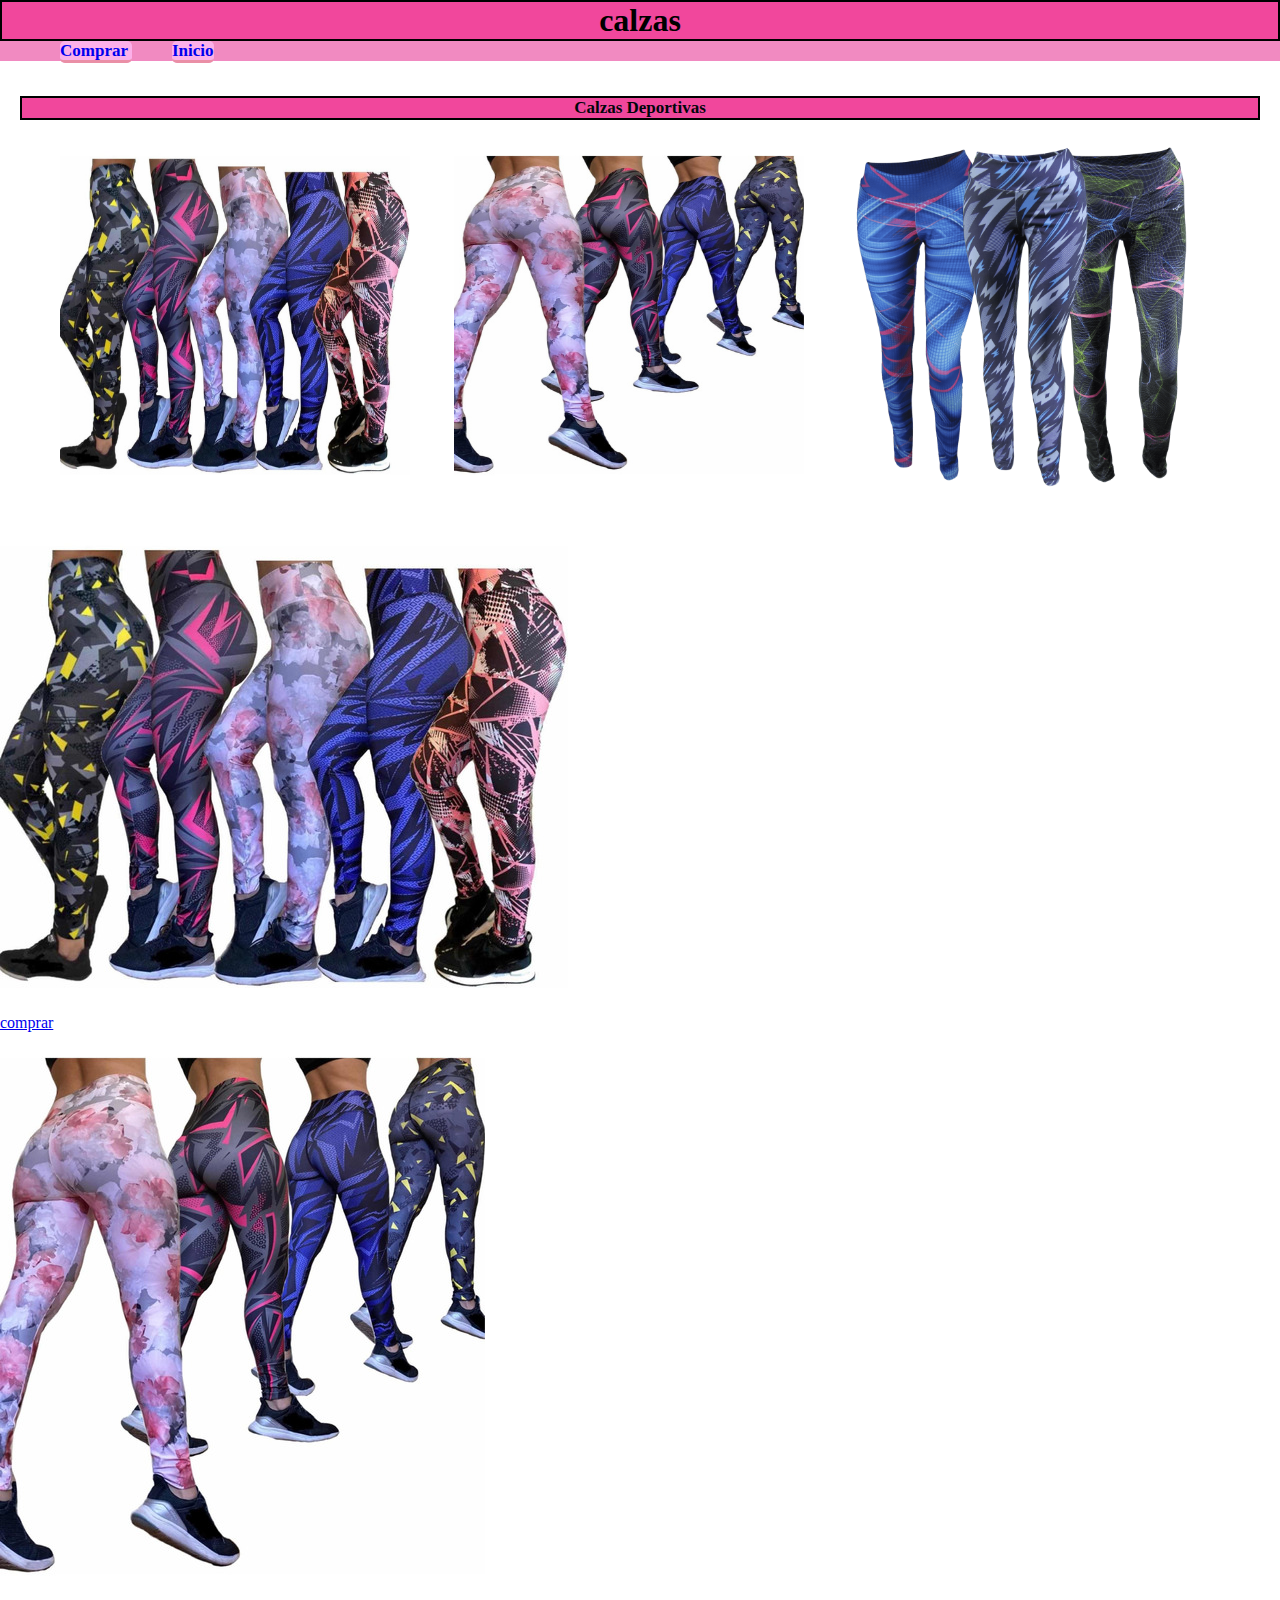
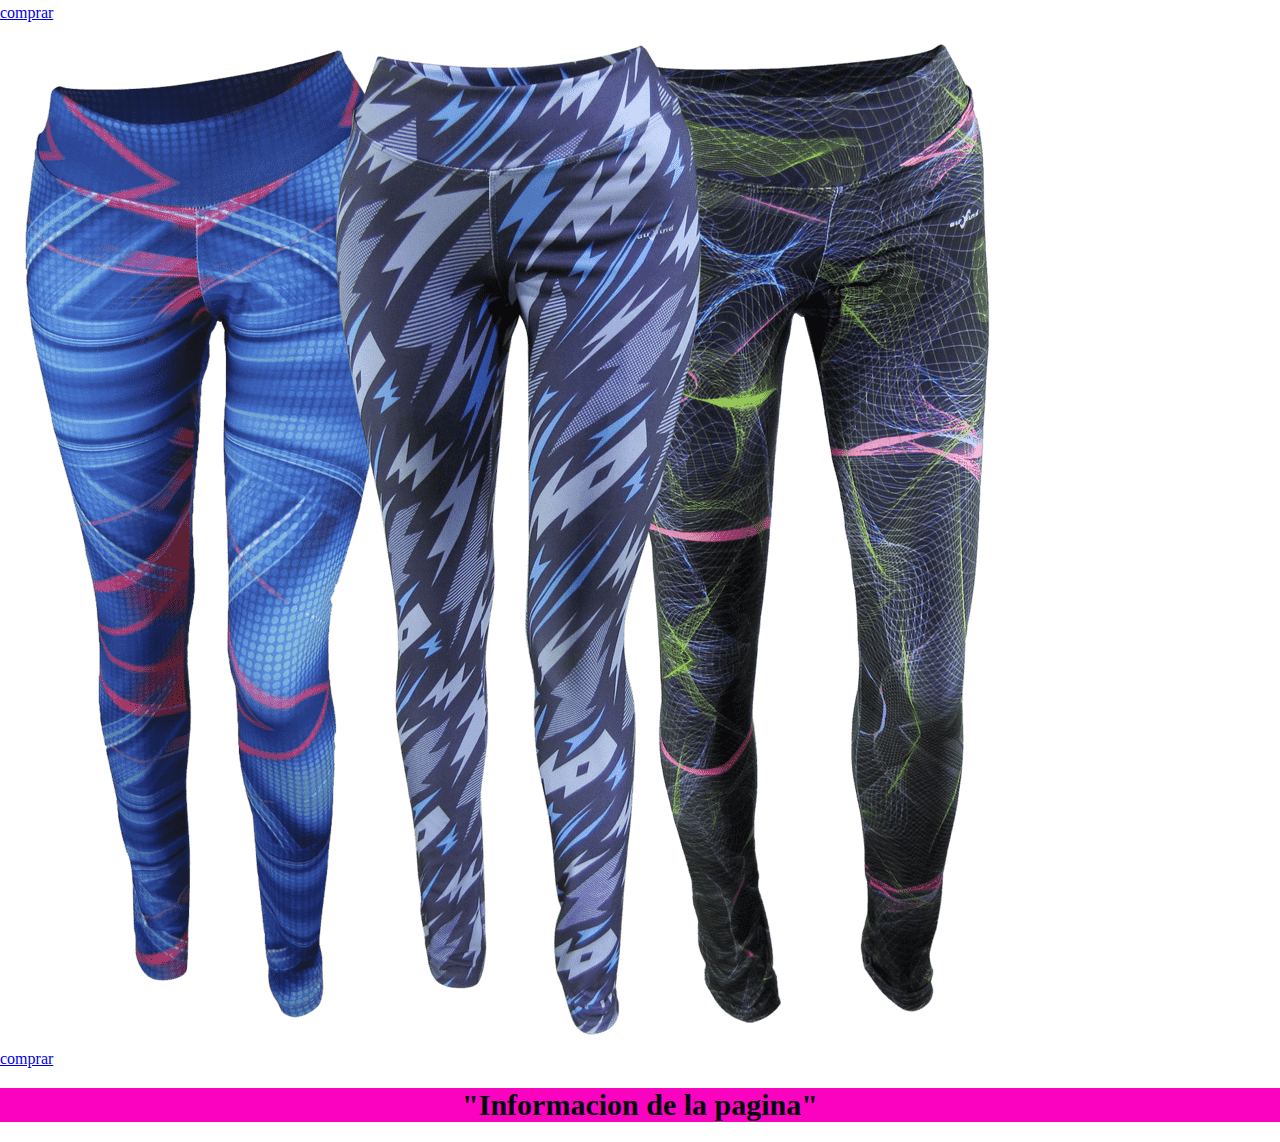
<file: calza.html>
<!DOCTYPE html>
<html lang="en">
<head>
    <meta name="description" content="ejempro de ropa deportiva">
    <meta name="keywords" content="CALZAS,CALZA,DEPORTE,GYM,ROPA">
    <meta charset="UTF-8">
    <meta http-equiv="X-UA-Compatible" content="IE=edge">
    <meta name="viewport" content="width=device-width, initial-scale=1.0">
    <link href="https://cdn.jsdelivr.net/npm/bootstrap@5.2.0/dist/css/bootstrap.min.css" rel="stylesheet"
        integrity="sha384-gH2yIJqKdNHPEq0n4Mqa/HGKIhSkIHeL5AyhkYV8i59U5AR6csBvApHHNl/vI1Bx" crossorigin="anonymous">
    <link rel="stylesheet" href="./styles/styles.css">
    <link rel="shortcut icon" href="corazon.png">
    <title>Calzas</title>
</head>
<body>
    <div id="grillaCalza">
        <header class="cabeceraCalza">
        <h1 class="cabeceraCalza_titulo">calzas</h1>
            <nav class="cabeceraCalza_nav">
                <ul>
                    <li><a href="./ComoComprar.html">Comprar</a>
                    </li>
                    <li><a href="./index.html">Inicio</a>
                    </li>
                </ul>
            </nav>  
        </header>
        <section class="seccionCalza">
            <p class="seccionCalza_fotos">Calzas Deportivas </p>
                <ul>
                    <li><img src="calzasDeportivas.jpg" width="350px" height="350px">
                    </li>
                    <li><img src="calzasDeportivas2.jpg"width="350px" height="350px">
                    </li>
                    <li><img src="calzaDeportiva3.png" width="350px" height="350px">
                    </li>
                    </div>
                </ul>
                <div class="calzaCars container">
                    <div class="row">
                        <div class="col-3">
                            <div class="card" style="width: 18rem;">
                                <img src="calzasDeportivas.jpg" class="card-img-top" alt="20%">
                                <div class="card-body">
                                    <a href="./ComoComprar.html" class="btn btn-primary">comprar</a>
                                </div>
                            </div>
                        </div>
                        <div class="col-3">
                            <div class="card" style="width: 18rem;">
                                <img src="calzasDeportivas2.jpg" class="card-img-top" alt="20%">
                                <div class="card-body">
                                    <a href="./ComoComprar.html" class="btn btn-primary">comprar</a>
                                </div>
                            </div>
                        </div>
                        <div class="col-3">
                            <div class="card" style="width: 18rem;">
                                <img src="calzaDeportiva3.png" class="card-img-top" alt="20%">
                                <div class="card-body">
                                    <a href="./ComoComprar.html" class="btn btn-primary">comprar</a>
                                </div>
                            </div>
                        </div>
                    </div>
                </div>
        </section>
        <footer class="footerCalza">
            <p>"Informacion de la pagina"</p>
        </footer>
    </div>
    <!-- JavaScript Bundle with Popper -->
    <script src="https://cdn.jsdelivr.net/npm/bootstrap@5.2.0/dist/js/bootstrap.bundle.min.js"
        integrity="sha384-A3rJD856KowSb7dwlZdYEkO39Gagi7vIsF0jrRAoQmDKKtQBHUuLZ9AsSv4jD4Xa"
        crossorigin="anonymous"></script>
</body>
</html>
</file>
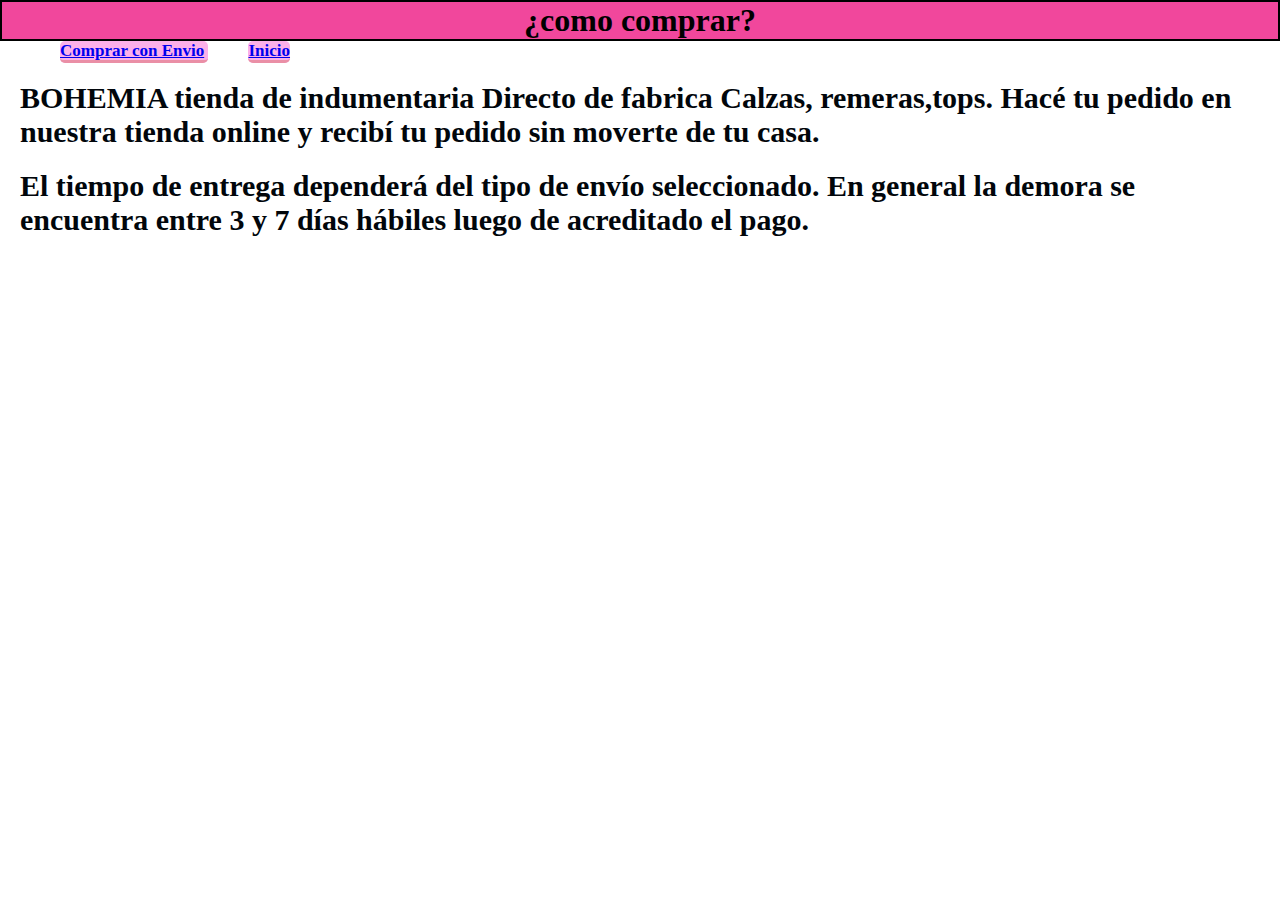
<file: ComoComprar.html>
<!DOCTYPE html>
<html lang="en">
<head>
    <meta charset="UTF-8">
    <meta http-equiv="X-UA-Compatible" content="IE=edge">
    <meta name="viewport" content="width=device-width, initial-scale=1.0">
    <title>Compra</title>
    <link rel="stylesheet" href="./styles/styles.css">
    <link rel="shortcut icon" href="corazon.png">
</head>
<body>
    <header class="cabeceraCompras">
        <h1 class="cabeceraCompras_titulo">¿como comprar?</h1>
        <nav class="cabeceraCompras_nav">
            <ul>
                <li><a href="./Envio.html">Comprar con Envio</a>
                </li>
                <li><a href="./index.html">Inicio</a>
                </li>
            </ul>
        </nav>
    <section>
        <p class="parrafo">
            <p>BOHEMIA tienda de indumentaria Directo de fabrica Calzas, remeras,tops.
            Hacé tu pedido en nuestra tienda online y recibí tu pedido sin moverte de tu casa.</p>
            <p>El tiempo de entrega dependerá del tipo de envío seleccionado. En general la demora se encuentra entre 3 y 7 días
            hábiles luego de acreditado el pago.</p>
        </p>
    </section>
</body>
</html>
</file>
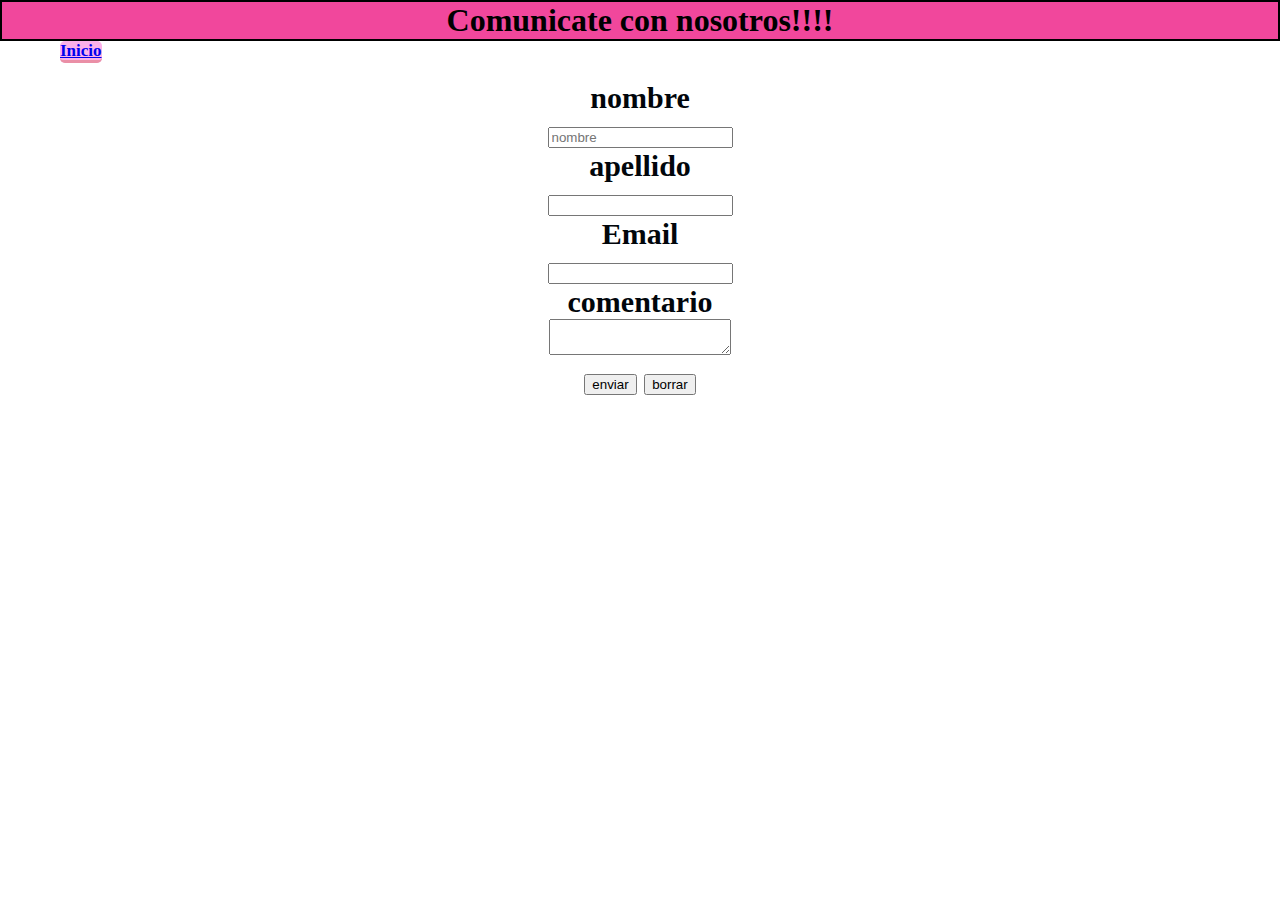
<file: Comunicate.html>
<!DOCTYPE html>
<html lang="en">
<head>
    <meta charset="UTF-8">
    <meta http-equiv="X-UA-Compatible" content="IE=edge">
    <meta name="viewport" content="width=device-width, initial-scale=1.0">
    <title>Comunicate</title>
    <link rel="stylesheet" href="./styles/styles.css">
    <link rel="shortcut icon" href="corazon.png">
</head>
<body>
    <header class="comunicacion">
        <h1 class="comunicacion_texto">Comunicate con nosotros!!!!</h1>
        <nav class="comunicacion_nav">
            <ul>
                <li><a href="./index.html">Inicio</a></li>
            </ul>
        </nav>
    <form class="comunicacion_info">
        <label for="nombre">nombre</label>
        <br>
        <input id="nombre" type="text" placeholder="nombre">
        <br>
        <label for="apellido">apellido</label>
        <br>
        <input id="apellido" type="text">
        <br>
        <label for="Email">Email</label>
        <br>
        <input id="Email"type="email">
        <br>
        <label for="">comentario</label>
        <br>
        <textarea></textarea>
        <br>
        <input type="submit" value="enviar">
        <input type="reset" value="borrar">
    </form>
</header>
</body>
</html>
</file>
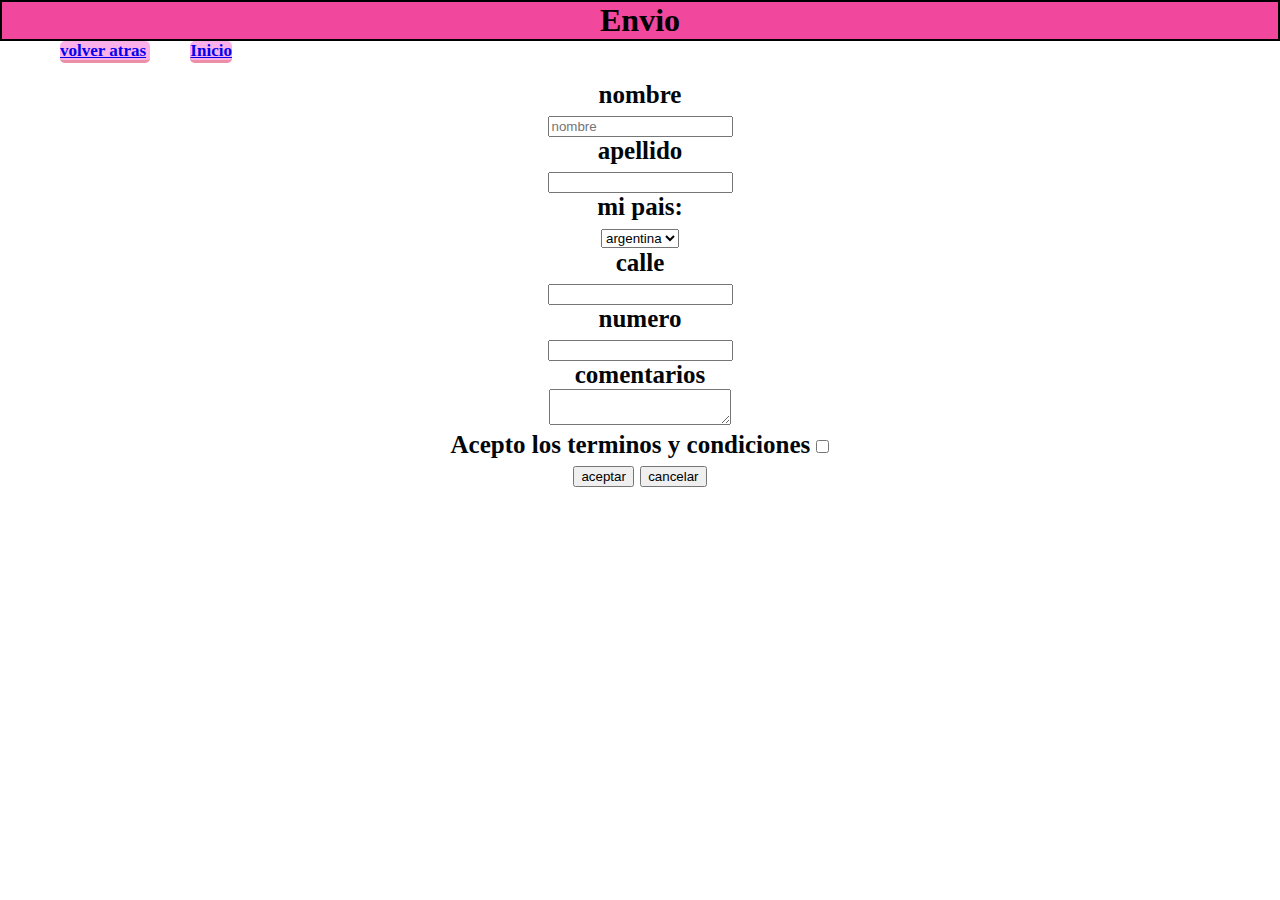
<file: Envio.html>
<!DOCTYPE html>
<html lang="en">
<head>
    <meta name="description" content="compra online de ropa deportiva">
    <meta name="keywords" content="ENVIOS A TODO EL PAIS,PRODUCTOS CON ENVIOS,ENVIOS">
    <meta charset="UTF-8">
    <meta http-equiv="X-UA-Compatible" content="IE=edge">
    <meta name="viewport" content="width=device-width, initial-scale=1.0">
    <title>Envios</title>
    <link rel="stylesheet" href="./styles/styles.css">
    <link rel="shortcut icon" href="corazon.png">
</head>
<body>
    <header class="envio">
        <h1 class="envio_titulo">Envio</h1>
        <nav class="envio_nav">
            <ul>
                <li><a href="./ComoComprar.html">volver atras</a>
                </li>
                <li><a href="./index.html">Inicio</a></li>
            </ul>
        </nav>
    <form class="envio_formulario">
        <label for="nombre">nombre</label>
        <br>
        <input id="nombre" type="text" placeholder="nombre">
        <br>
        <label for="apellido">apellido</label>
        <br>
        <input id="apellido" type="text">
        <br>
        <label for="">mi pais:</label>
        <br>
        <select>
            <option>argentina</option>
            <option>brasil</option>
            <option>chile</option>
            <option>mexico</option>
        
        </select>
        <br>
        <label for="calle">calle</label>
        <br>
        <input id="calle" type="text">
        <br>
        <label for="numero">numero</label>
        <br>
        <input id="number" type="number">
        <br>
        <label for="">comentarios</label>
        <br>
        <textarea></textarea>
        <br>
        <label>Acepto los terminos y condiciones</label>
        <input type="checkbox">
        <br>
        <input type="submit" value="aceptar">
        <input type="reset" value="cancelar">
    </form>
    </header>
</body>
</html>
</file>
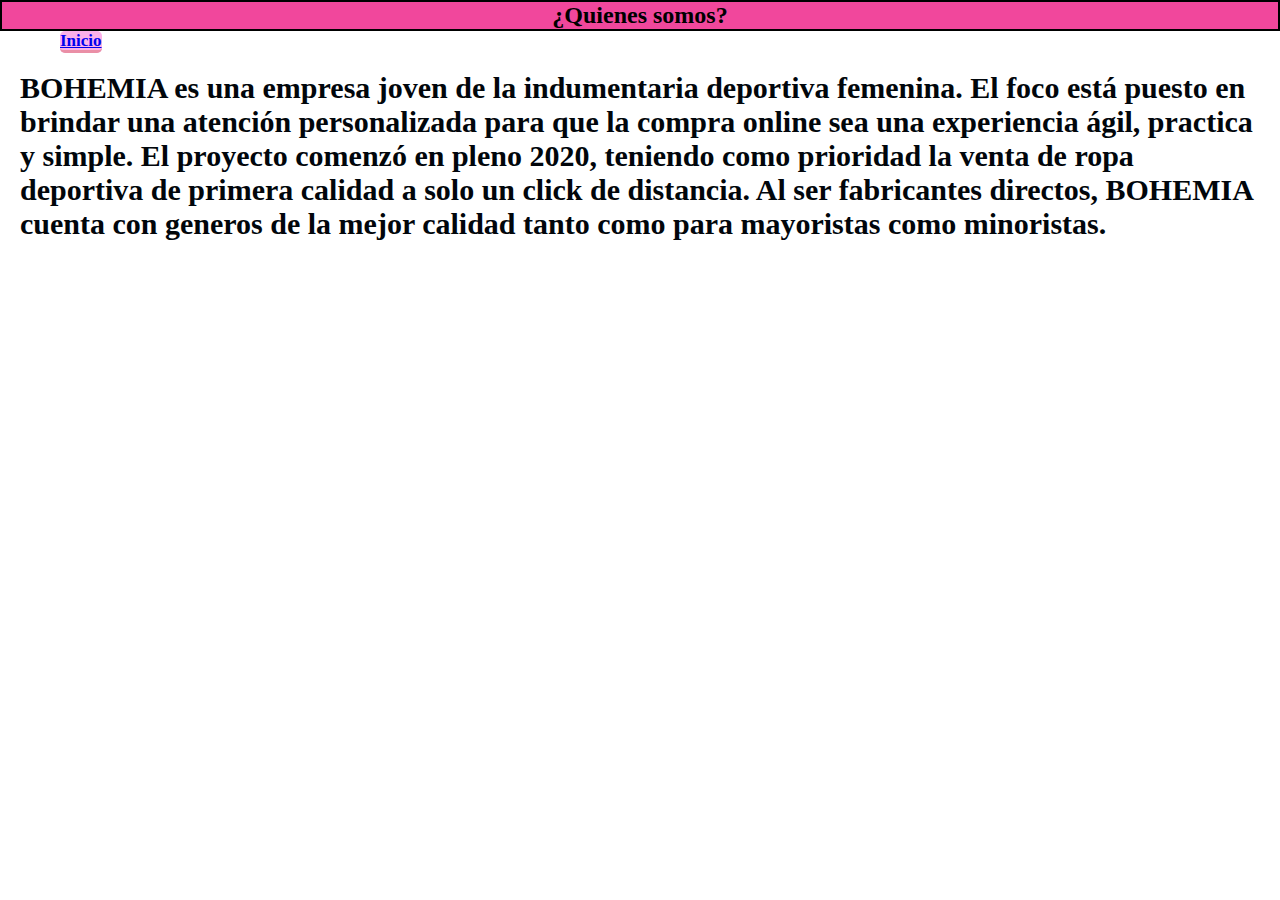
<file: nosotros.html>
<!DOCTYPE html>
<html lang="en">
<head>
    <meta name="description" content="informacion de la pagina">
    <meta name="keywords" content="TIENDA,CALIDAD,DEPORTE,ROPA">
    <meta charset="UTF-8">
    <meta http-equiv="X-UA-Compatible" content="IE=edge">
    <meta name="viewport" content="width=device-width, initial-scale=1.0">
    <link rel="stylesheet" href="./styles/styles.css">
    <title>Nosotros</title>
    <link rel="shortcut icon" href="corazon.png">
</head>
<body>
    <header class="info">
        <h2 class="info_titulo">¿Quienes somos?</h2>
        <nav class="info_link">
            <ul>
                <li><a href="./index.html">Inicio</a></li>
            </ul>
        </nav>
        <p>BOHEMIA es una empresa joven de la indumentaria deportiva femenina.
            El foco está puesto en brindar una atención personalizada para que la compra online sea una experiencia ágil, practica y simple.
            El proyecto comenzó en pleno 2020, teniendo como prioridad la venta de ropa deportiva de primera calidad a solo un click de distancia.
            Al ser fabricantes directos, BOHEMIA cuenta con generos de la mejor calidad tanto como para mayoristas como minoristas.
        </p>

    </header>
    
</body>
</html>
</file>
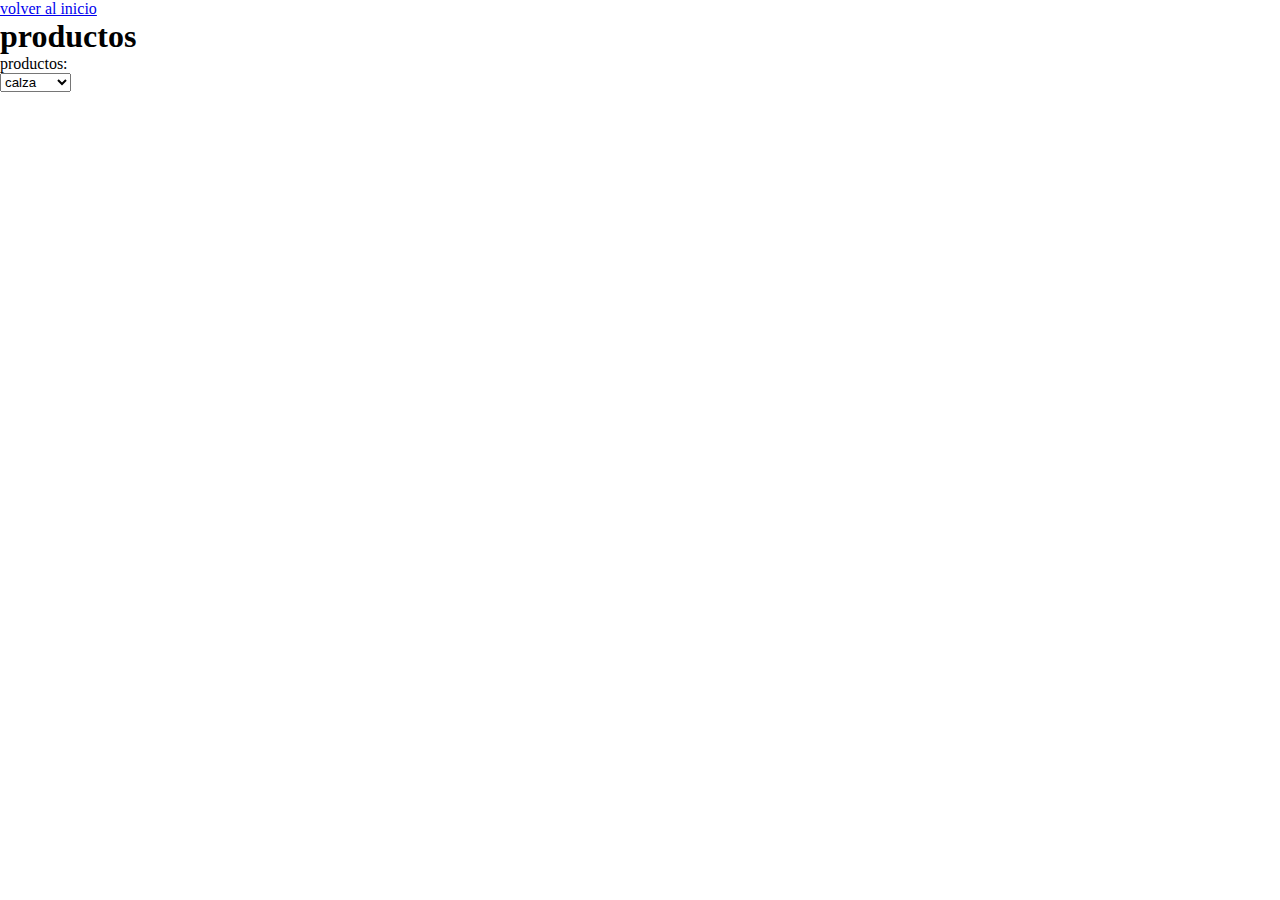
<file: productos.html>
<!DOCTYPE html>
<html lang="en">
<head>
    <meta name="description" content="productos de nuestra tienda">
    <meta name="keywords" content="CALZAS,CALZA,REMERAS,REMERA,TOPS">
    <meta charset="UTF-8">
    <meta http-equiv="X-UA-Compatible" content="IE=edge">
    <meta name="viewport" content="width=device-width, initial-scale=1.0">
    <link rel="stylesheet" href="./styles/styles.css">
    <title>Productos</title>
    <link rel="shortcut icon" href="corazon.png">
</head>
<body>
    <a href="./index.html">volver al inicio</a>
    <h1>productos</h1>
    <form>
        <label for="">productos:</label>
        <br>
        <select>
            <option><a href="./calza.html">calza</a></option>
            <option><a href="./top.html"></a>top</option>
            <option ><a href="./remeras.html">remeras</a></option>
            
        </select>
    </form>
    
</body>
</html>
</file>
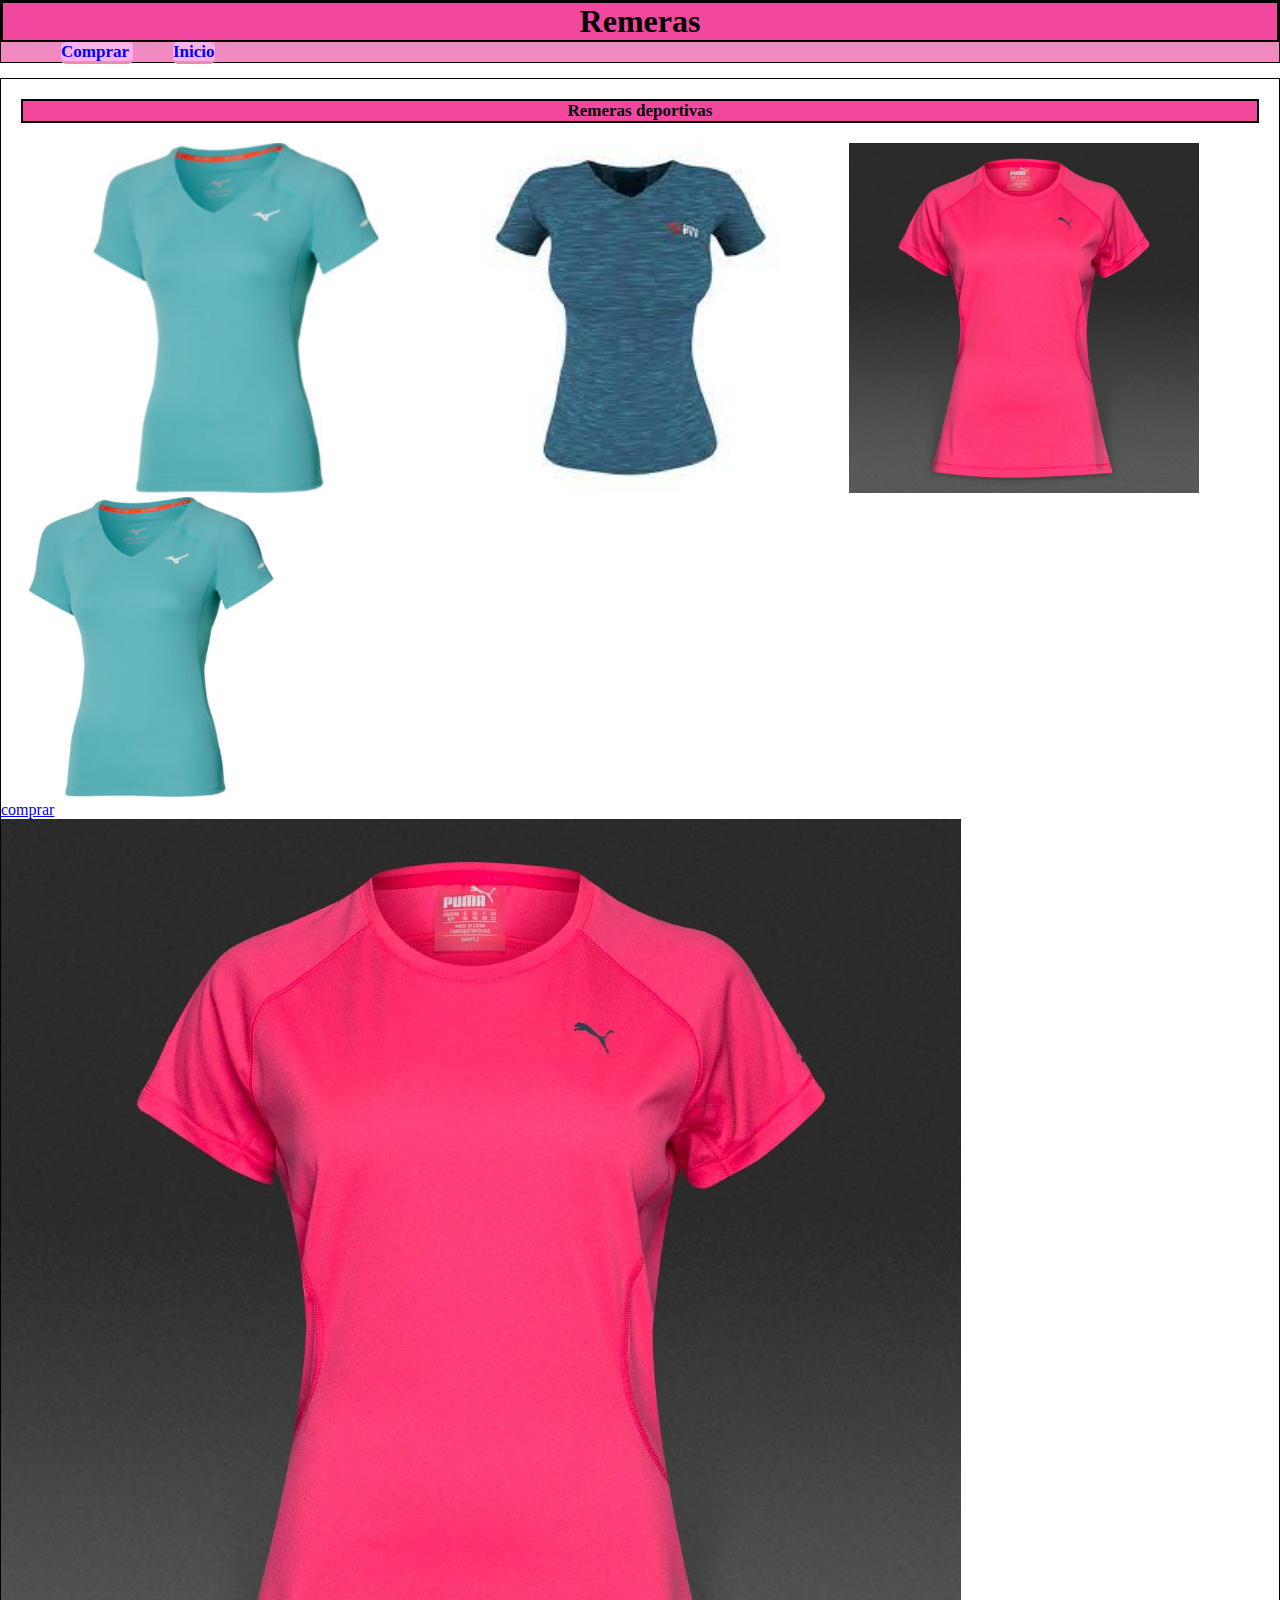
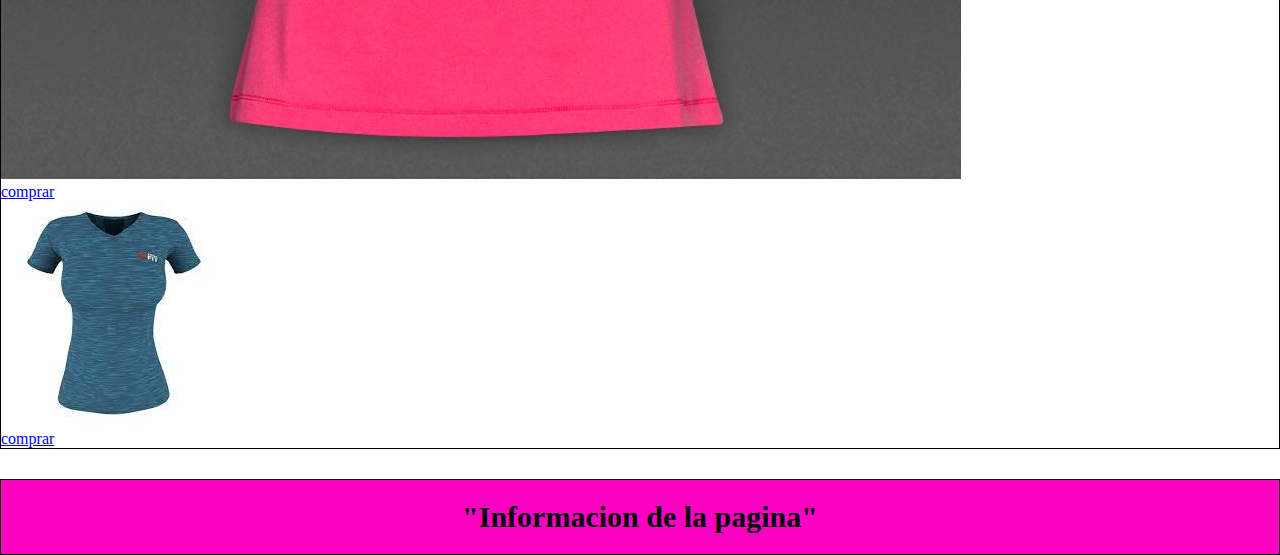
<file: remeras.html>
<!DOCTYPE html>
<html lang="en">
<head>
    <meta name="description" content="remeras deportivas">
    <meta name="keywords" content="REMERAS,REMERA,ROPA,DEPORTE">
    <meta charset="UTF-8">
    <meta http-equiv="X-UA-Compatible" content="IE=edge">
    <meta name="viewport" content="width=device-width, initial-scale=1.0">
    <link href="https://cdn.jsdelivr.net/npm/bootstrap@5.2.0/dist/css/bootstrap.min.css" rel="stylesheet"
        integrity="sha384-gH2yIJqKdNHPEq0n4Mqa/HGKIhSkIHeL5AyhkYV8i59U5AR6csBvApHHNl/vI1Bx" crossorigin="anonymous">
    <link rel="stylesheet" href="styles/styles.css">
    <link rel="shortcut icon" href="corazon.png">
    <title>Remeras</title>
</head>
<body>
    <div id="grillaRemera">
        <header class="cabeceraRemeras">
            <h1 class="cabeceraRemeras_titulo">Remeras</h1>
            <nav class="cabeceraRemeras_nav">
                <ul>
                    <li><a href="./ComoComprar.html">Comprar</a>
                    </li>
                    <li><a href="./index.html">Inicio</a>
                    </li>
                </ul>
            </nav>
        </header>
        <section class="seccionRemeras">
            <p class="seccionRemeras_fotos">Remeras deportivas </p>
            <ul>    
                <li><img src="remera.jpg" width="350px" height="350px">
                </li>
                <li><img src="remeras1.jpg" width="350px" height="350px">
                </li>
                <li><img src="remera3.jpg" width="350px" height="350px">
                </li>
            </ul>
            <div class="remerasCars container">
                    <div class="row">
                        <div class="col-3">
                            <div class="card" style="width: 18rem;">
                                <img src="remera.jpg" class="card-img-top" alt="20%">
                                <div class="card-body">
                                    <a href="./ComoComprar.html" class="btn btn-primary">comprar</a>
                                </div>
                            </div>
                        </div>
                        <div class="col-3">
                            <div class="card" style="width: 18rem;">
                                <img src="remera3.jpg" class="card-img-top" alt="20%">
                                <div class="card-body">
                                    <a href="./ComoComprar.html" class="btn btn-primary">comprar</a>
                                </div>
                            </div>
                        </div>
                        <div class="col-3">
                            <div class="card" style="width: 18rem;">
                                <img src="remeras1.jpg" class="card-img-top" alt="20%">
                                <div class="card-body">
                                    <a href="./ComoComprar.html" class="btn btn-primary">comprar</a>
                                </div>
                            </div>
                        </div>
                    </div>
                </div>

        </section>
        <footer class="footerRemeras">
            <p>"Informacion de la pagina"</p>
        </footer>
    </div>
    <!-- JavaScript Bundle with Popper -->
    <script src="https://cdn.jsdelivr.net/npm/bootstrap@5.2.0/dist/js/bootstrap.bundle.min.js"
        integrity="sha384-A3rJD856KowSb7dwlZdYEkO39Gagi7vIsF0jrRAoQmDKKtQBHUuLZ9AsSv4jD4Xa"
        crossorigin="anonymous"></script>
</body>
</html>
</file>
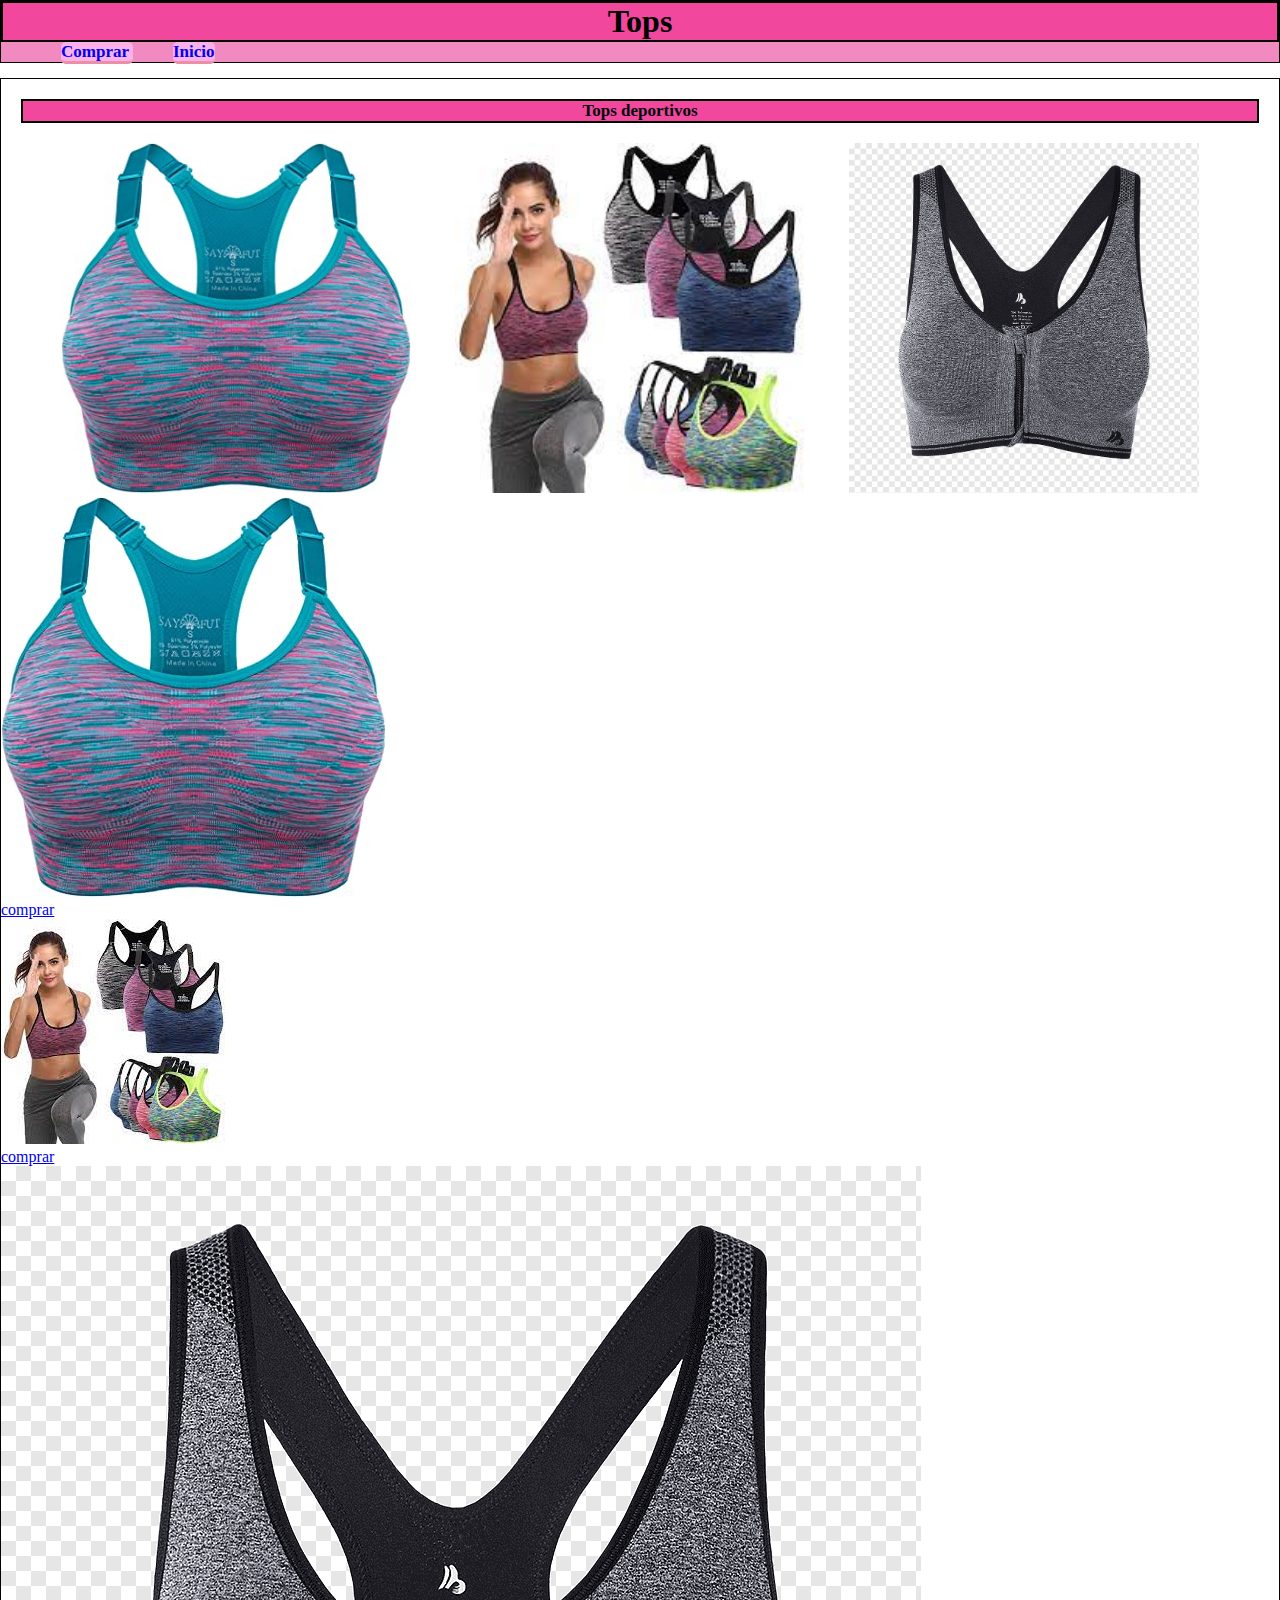
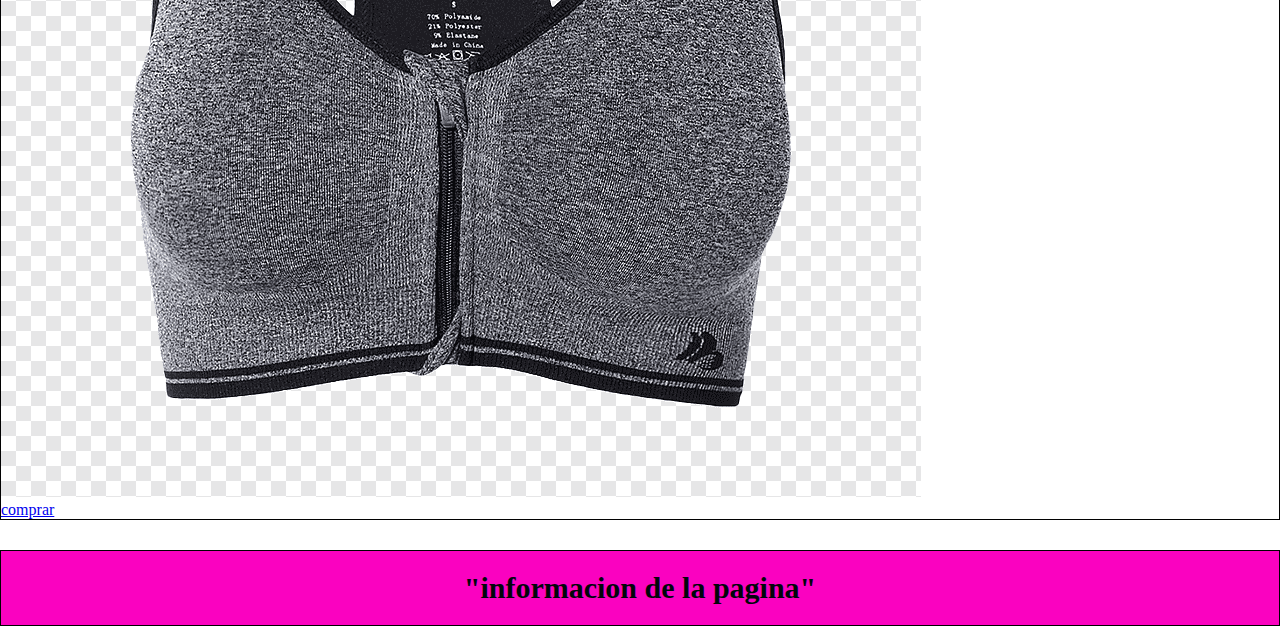
<file: top.html>
<!DOCTYPE html>
<html lang="en">
<head>
    <meta name="description" content="tops deportivos">
    <meta name="keywords" content="TOPS, TOP,DEPORTE,GYM,ROPA">
    <meta charset="UTF-8">
    <meta http-equiv="X-UA-Compatible" content="IE=edge">
    <meta name="viewport" content="width=device-width, initial-scale=1.0">
    <link href="https://cdn.jsdelivr.net/npm/bootstrap@5.2.0/dist/css/bootstrap.min.css" rel="stylesheet"
        integrity="sha384-gH2yIJqKdNHPEq0n4Mqa/HGKIhSkIHeL5AyhkYV8i59U5AR6csBvApHHNl/vI1Bx" crossorigin="anonymous">
    <link rel="stylesheet" href="./styles/styles.css">
    <link rel="shortcut icon" href="corazon.png">
    <title>Tops</title>
</head>
<body>
    <div id="grillaTops">
     <header class="cabeceraTops">
            <h1 class="cabeceraTops_titulo">Tops</h1>
            <nav class="cabeceraTops_nav">
                <ul>
                    <li><a href="./ComoComprar.html">Comprar</a>
                    </li>
                    <li><a href="./index.html">Inicio</a>
                    </li>
                </ul>
            </nav>
        </header>
        <section class="seccionTops">
            <p class="seccionTops_fotos">Tops deportivos</p>
            <ul>
                <li><img src="tops1.jpg" width="350px" height="350px">
                </li>
                <li><img src="tops2.jpg" width="350px" height="350px">
                </li>
                <li><img src="png-ttops.png" width="350px" height="350px">
                </li>
            </ul>
            <div class="topsCars container">
                <div class="row">
                    <div class="col-3">
                        <div class="card" style="width: 18rem;">
                            <img src="tops1.jpg" class="card-img-top" alt="20%">
                            <div class="card-body">
                                <a href="./ComoComprar.html" class="btn btn-primary">comprar</a>
                            </div>
                        </div>
                    </div>
                    <div class="col-3">
                        <div class="card" style="width: 18rem;">
                            <img src="tops2.jpg" class="card-img-top" alt="20%">
                            <div class="card-body">
                                <a href="./ComoComprar.html" class="btn btn-primary">comprar</a>
                            </div>
                        </div>
                    </div>
                    <div class="col-3">
                        <div class="card" style="width: 18rem;">
                            <img src="png-ttops.png" class="card-img-top" alt="20%">
                            <div class="card-body">
                                <a href="./ComoComprar.html" class="btn btn-primary">comprar</a>
                            </div>
                        </div>
                    </div>
                </div>
            </div>
        </section>
        <footer class="footerTops">
            <p>"informacion de la pagina"</p>
        </footer>
    </div>
    <!-- JavaScript Bundle with Popper -->
    <script src="https://cdn.jsdelivr.net/npm/bootstrap@5.2.0/dist/js/bootstrap.bundle.min.js"
        integrity="sha384-A3rJD856KowSb7dwlZdYEkO39Gagi7vIsF0jrRAoQmDKKtQBHUuLZ9AsSv4jD4Xa"
        crossorigin="anonymous"></script>
</body>
</html>
</file>
<file: styles/styles.css>
* {
  margin: 0;
}

header {
  background-image: "https://img.freepik.com/foto-gratis/pared-ladrillo-pastel_53876-88707.jpg?w=1060&t=st=1659217258~exp=1659217858~hmac=7689ee7948e6f732f0f13fda042f24cc79bb6bffe0b7d3d4b14fa11ad07bd35a" width "100%";
}

.grilla {
  display: grid;
  grid-template-areas: "cabecera cabecera cabecera" "aside aside aside" "seccion cards cards" "footer footer footer";
  -moz-column-gap: 10px;
       column-gap: 10px;
  row-gap: 15px;
  grid-template-rows: 50px 567px 500px 50px;
  grid-template-columns: 22% auto 15%;
}

.cabecera {
  grid-area: cabecera;
}

.seccion {
  grid-area: seccion;
}

.cards {
  grid-area: cards;
}

.aside {
  grid-area: aside;
}

.footer {
  grid-area: footer;
  background-color: rgb(250, 2, 192);
  text-align: center;
}

@media screen and (max-width: 768px) and (orientation: landscape) {
  .grilla {
    grid-template-columns: repeat(3, 1fr);
    grid-template-rows: repeat(4, 1fr);
    grid-template-areas: "cabecera cabecera cabecera" "seccion seccion aside" "footer footer footer";
  }
  #grillaCalza {
    grid-template-columns: repeat(3, 1fr);
    grid-template-rows: repeat(3, 1fr);
    grid-template-areas: "cabeceraCalza cabeceraCalza cabeceraCalza" "seccionCalza seccionCalza seccionCalza" "footerCalza footerCalza footerCalza";
  }
  #grillaRemera {
    grid-template-columns: repeat(3, 1fr);
    grid-template-rows: repeat(3, 1fr);
    grid-template-areas: "cabeceraRemeras cabeceraRemeras cabeceraRemeras" "seccionRemeras seccionRemeras seccionRemeras" "footerRemeras footerRemeras footerRemeras";
  }
  #grillaTops {
    grid-template-columns: repeat(2, 1fr);
    grid-template-rows: repeat(3, 1fr);
    grid-template-areas: "cabeceraTops cabeceraTops" "seccionTops seccionTops" "footerTops footerTos";
  }
}
@media screen and (max-width: 768px) and (orientation: portrait) {
  .grilla {
    grid-template-columns: 1fr;
    grid-template-areas: "cabecera cabecera cabecera" "seccion seccion seccion" "aside aside aside" "footer footer footer";
  }
  #grillaCalza {
    grid-template-columns: 1fr;
    grid-template-areas: "cabeceraCalza " "seccionCalza " "footerCalza ";
  }
  #grillaRemera {
    grid-template-columns: 1fr;
    grid-template-areas: "cabeceraRemeras" "seccionRemeras" "footerRemeras";
  }
  #grillaTops {
    grid-template-columns: 1fr;
    grid-template-areas: "cabeceraTops" "seccionTops" "footerTops";
  }
}
#grillaCalza {
  display: grid;
  grid-template-areas: "cabeceraCalza" "seccionCalza" "calzaCars" "footerCalza";
  row-gap: 15px;
  grid-template-rows: 6, 9% 57% 57% 10%;
}

.calzaCars {
  grid-area: calzaCars;
}

.cabeceraCalza {
  grid-area: cabeceraCalza;
}

.seccionCalza {
  grid-area: seccionCalza;
}

.footerCalza {
  grid-area: footerCalza;
}

.footerCalza {
  background-color: rgb(250, 2, 192);
  text-align: center;
}

#grillaRemera {
  display: grid;
  grid-template-areas: "cabeceraRemeras" "seccionRemeras" "remerasCars" "footerRemeras";
  row-gap: 15px;
  grid-template-rows: 6, 9% 56% 10%;
}

.remerasCars {
  grid-area: remeraCars;
}

.cabeceraRemeras {
  grid-area: cabeceraRemeras;
}

.seccionRemeras {
  grid-area: seccionRemeras;
}

.footerRemeras {
  grid-area: footerRemeras;
}

.footerRemeras {
  background-color: rgb(250, 2, 192);
  text-align: center;
}

.cabeceraRemeras,
.seccionRemeras,
.footerRemeras {
  border: 1px solid rgb(1, 1, 1);
}

#grillaTops {
  display: grid;
  grid-template-areas: "cabeceraTops" "seccionTops" "topsCars" "footerTops";
  row-gap: 15px;
  grid-template-rows: 6, 9% 57% 10%;
}

.topsCars {
  grid-area: topsCars;
}

.cabeceraTops {
  grid-area: cabeceraTops;
}

.seccionTops {
  grid-area: seccionTops;
}

.footerTops {
  grid-area: footerTops;
}

.footerTops {
  background-color: rgb(250, 2, 192);
  text-align: center;
}

.cabeceraTops,
.seccionTops,
.footerTops {
  border: 1px solid rgb(1, 1, 1);
}

.cabecera_titulo {
  background-color: rgb(241, 71, 156);
  text-align: center;
  border: 2px solid black;
}

.cabecera_nav {
  background-color: rgb(241, 138, 193);
}

.cabecera_nav_links a:hover {
  color: rgb(123, 252, 252);
}

.cabecera_nav_links {
  list-style-type: none;
  border: 2px solid black;
  text-align: center;
}

.cabecera_nav_links li a {
  color: rgb(1, 6, 11);
  margin: 20px;
  font-family: "Comic Sans MS";
  font-weight: bolder;
  font-size: 17px;
  background-color: rgb(252, 176, 233);
  border-radius: 5px;
  border-bottom: 3px solid rgba(230, 136, 152, 0.826);
  text-decoration: none;
}

.cabecera_nav_links li {
  display: inline-block;
}

.cabecera_nav_links li ul {
  display: none;
  position: absolute;
}

.cabecera_nav_links :hover > ul {
  display: block;
}

.cabecera_nav_links li ul li {
  display: block;
  position: relative;
}

body {
  background-image: url("https://img.freepik.com/foto-gratis/pared-ladrillo-pastel_53876-88707.jpg?w=900&t=st=1659481243~exp=1659481843~hmac=16db05505d53355d29412723304c83b8d326feb88832f972bf751c294d4a3188");
}

.seccion ul li {
  display: flex;
  position: relative;
  height: 60px;
  width: 60px;
  margin-bottom: 45px;
}

.cabeceraCalza_titulo {
  background-color: rgb(241, 71, 156);
  text-align: center;
  border: 2px solid black;
  font-family: "comic Sans MS";
}

.cabeceraCalza_nav ul li {
  display: inline;
}

.cabeceraCalza_nav a:hover {
  color: rgb(123, 252, 252);
}

.cabeceraCalza_nav ul li {
  list-style-type: none;
  color: rgb(1, 6, 11);
  margin: 20px;
  font-family: "Comic Sans MS";
  font-weight: bolder;
  font-size: 17px;
  background-color: rgb(252, 176, 233);
  border-radius: 5px;
  border-bottom: 3px solid rgba(230, 136, 152, 0.826);
}

.cabeceraCalza_nav {
  background-color: rgb(241, 138, 193);
}

.cabeceraCalza_nav a {
  text-decoration: none;
}

.seccionCalza_fotos {
  background-color: rgb(241, 71, 156);
  text-align: center;
  border: 2px solid black;
}

.seccionCalza ul li {
  display: inline;
}

.seccionCalza_fotos {
  list-style-type: none;
  color: rgb(1, 6, 11);
  font-family: "Comic Sans MS";
  font-weight: bolder;
  font-size: 17px;
}

.seccionCalza ul li {
  margin: 20px;
}

.cabeceraRemeras_titulo {
  background-color: rgb(241, 71, 156);
  text-align: center;
  border: 2px solid black;
  font-family: "comic Sans MS";
}

.cabeceraRemeras_nav ul li {
  display: inline;
}

.cabeceraRemeras_nav a:hover {
  color: rgb(123, 252, 252);
}

.cabeceraRemeras_nav ul li {
  list-style-type: none;
  color: rgb(1, 6, 11);
  margin: 20px;
  font-family: "Comic Sans MS";
  font-weight: bolder;
  font-size: 17px;
  background-color: rgb(252, 176, 233);
  border-radius: 5px;
  border-bottom: 3px solid rgba(230, 136, 152, 0.826);
}

.cabeceraRemeras_nav {
  background-color: rgb(241, 138, 193);
}

.cabeceraRemeras_nav a {
  text-decoration: none;
}

.seccionRemeras_fotos {
  background-color: rgb(241, 71, 156);
  text-align: center;
  border: 2px solid black;
}

.seccionRemeras ul li {
  display: inline;
}

.seccionRemeras_fotos {
  list-style-type: none;
  color: rgb(1, 6, 11);
  font-family: "Comic Sans MS";
  font-weight: bolder;
  font-size: 17px;
}

.seccionRemeras ul li {
  margin: 20px;
}

.cabeceraTops_titulo {
  background-color: rgb(241, 71, 156);
  text-align: center;
  border: 2px solid black;
  font-family: "comic Sans MS";
}

.cabeceraTops_nav ul li {
  display: inline;
}

.cabeceraTops_nav a:hover {
  color: rgb(123, 252, 252);
}

.cabeceraTops_nav ul li {
  list-style-type: none;
  color: rgb(1, 6, 11);
  margin: 20px;
  font-family: "Comic Sans MS";
  font-weight: bolder;
  font-size: 17px;
  background-color: rgb(252, 176, 233);
  border-radius: 5px;
  border-bottom: 3px solid rgba(230, 136, 152, 0.826);
}

.cabeceraTops_nav {
  background-color: rgb(241, 138, 193);
}

.cabeceraTops_nav a {
  text-decoration: none;
}

.seccionTops_fotos {
  background-color: rgb(241, 71, 156);
  text-align: center;
  border: 2px solid black;
}

.seccionTops ul li {
  display: inline;
}

.seccionTops_fotos {
  list-style-type: none;
  color: rgb(1, 6, 11);
  font-family: "Comic Sans MS";
  font-weight: bolder;
  font-size: 17px;
}

.seccionTops ul li {
  margin: 20px;
}

.cabeceraCompras_titulo {
  background-color: rgb(241, 71, 156);
  text-align: center;
  border: 2px solid black;
  font-family: "comic Sans MS";
}

.cabeceraCompras_nav ul li {
  list-style-type: none;
  color: rgb(1, 6, 11);
  margin: 20px;
  font-family: "Comic Sans MS";
  font-weight: bolder;
  font-size: 17px;
  background-color: rgb(252, 176, 233);
  border-radius: 5px;
  border-bottom: 3px solid rgba(230, 136, 152, 0.826);
  display: inline;
}

.cabeceraCompras_nav a:hover {
  color: rgb(123, 252, 252);
}

p {
  list-style-type: none;
  color: rgb(1, 6, 11);
  margin: 20px;
  font-family: "Comic Sans MS";
  font-weight: bolder;
  font-size: 30px;
}

.envio_titulo {
  background-color: rgb(241, 71, 156);
  text-align: center;
  border: 2px solid black;
  font-family: "comic Sans MS";
}

.envio_nav ul li {
  list-style-type: none;
  color: rgb(1, 6, 11);
  margin: 20px;
  font-family: "Comic Sans MS";
  font-weight: bolder;
  font-size: 17px;
  background-color: rgb(252, 176, 233);
  border-radius: 5px;
  border-bottom: 3px solid rgba(230, 136, 152, 0.826);
  display: inline;
}

.envio_nav a:hover {
  color: rgb(123, 252, 252);
}

.envio_formulario {
  list-style-type: none;
  color: rgb(1, 6, 11);
  margin: 20px;
  font-family: "Comic Sans MS";
  font-weight: bolder;
  font-size: 25px;
  text-align: center;
}

.comunicacion_texto {
  background-color: rgb(241, 71, 156);
  text-align: center;
  border: 2px solid black;
  font-family: "comic Sans MS";
}

.comunicacion_nav ul li {
  list-style-type: none;
  color: rgb(1, 6, 11);
  margin: 20px;
  font-family: "Comic Sans MS";
  font-weight: bolder;
  font-size: 17px;
  background-color: rgb(252, 176, 233);
  border-radius: 5px;
  border-bottom: 3px solid rgba(230, 136, 152, 0.826);
  display: inline;
}

.comunicacion_nav a:hover {
  color: rgb(123, 252, 252);
}

.comunicacion_info {
  list-style-type: none;
  color: rgb(1, 6, 11);
  margin: 20px;
  font-family: "Comic Sans MS";
  font-weight: bolder;
  font-size: 30px;
  text-align: center;
}

.info_titulo {
  background-color: rgb(241, 71, 156);
  text-align: center;
  border: 2px solid black;
  font-family: "comic Sans MS";
}

.info_link ul li {
  list-style-type: none;
  color: rgb(1, 6, 11);
  margin: 20px;
  font-family: "Comic Sans MS";
  font-weight: bolder;
  font-size: 17px;
  background-color: rgb(252, 176, 233);
  border-radius: 5px;
  border-bottom: 3px solid rgba(230, 136, 152, 0.826);
  display: inline;
}

.info_link a:hover {
  color: rgb(123, 252, 252);
}

.aside_titulo {
  font-family: "Comic Sans MS";
  text-align: center;
}

.aside {
  width: 50%;
  margin: auto;
  overflow: hidden;
}

.aside ul {
  display: flex;
  padding: 0;
  width: 300%;
  -webkit-animation-name: imagenesProductos;
          animation-name: imagenesProductos;
  -webkit-animation-duration: 20s;
          animation-duration: 20s;
  -webkit-animation-iteration-count: infinite;
          animation-iteration-count: infinite;
}

.aside li {
  width: 100%;
  list-style: none;
}

.aside img {
  width: 100%;
}

.aside :hover {
  -webkit-animation-play-state: paused;
          animation-play-state: paused;
}

@-webkit-keyframes imagenesProductos {
  0% {
    margin-left: 0;
  }
  20% {
    margin-left: 0;
  }
  25% {
    margin-left: -100%;
  }
  45% {
    margin-left: -100%;
  }
  50% {
    margin-left: -200;
  }
  70% {
    margin-left: -200%;
  }
}

@keyframes imagenesProductos {
  0% {
    margin-left: 0;
  }
  20% {
    margin-left: 0;
  }
  25% {
    margin-left: -100%;
  }
  45% {
    margin-left: -100%;
  }
  50% {
    margin-left: -200;
  }
  70% {
    margin-left: -200%;
  }
}
.aside_titulo {
  -webkit-animation-name: titulo;
          animation-name: titulo;
  -webkit-animation-duration: 3s;
          animation-duration: 3s;
  -webkit-animation-iteration-count: infinite;
          animation-iteration-count: infinite;
  font-family: "Comic Sans MS";
}

@-webkit-keyframes titulo {
  0% {
    opacity: 0;
  }
  50% {
    opacity: 1;
    background-color: rgb(249, 38, 150);
  }
  100% {
    opacity: 0;
  }
}

@keyframes titulo {
  0% {
    opacity: 0;
  }
  50% {
    opacity: 1;
    background-color: rgb(249, 38, 150);
  }
  100% {
    opacity: 0;
  }
}
.seccionRemeras ul li :hover {
  width: 450px;
  height: 450px;
}

.seccionCalza img:hover {
  width: 450px;
  height: 450px;
}

.seccionTops ul li :hover {
  width: 450px;
  height: 450px;
}

.cabeceraTops_titulo {
  -webkit-animation-name: tituloTops;
          animation-name: tituloTops;
  -webkit-animation-duration: 5s;
          animation-duration: 5s;
  -webkit-animation-iteration-count: infinite;
          animation-iteration-count: infinite;
}

@-webkit-keyframes tituloTops {
  0% {
    background-color: rgb(253, 193, 120);
  }
  25% {
    background-color: rgb(253, 161, 230);
  }
  50% {
    background-color: rgb(249, 38, 150);
  }
  75% {
    background-color: rgb(224, 140, 186);
  }
  100% {
    background-color: rgb(240, 185, 153);
  }
}

@keyframes tituloTops {
  0% {
    background-color: rgb(253, 193, 120);
  }
  25% {
    background-color: rgb(253, 161, 230);
  }
  50% {
    background-color: rgb(249, 38, 150);
  }
  75% {
    background-color: rgb(224, 140, 186);
  }
  100% {
    background-color: rgb(240, 185, 153);
  }
}
.cabeceraCalza_titulo {
  -webkit-animation-name: tituloCalza;
          animation-name: tituloCalza;
  -webkit-animation-duration: 5s;
          animation-duration: 5s;
  -webkit-animation-iteration-count: infinite;
          animation-iteration-count: infinite;
}

@-webkit-keyframes tituloCalza {
  0% {
    background-color: rgb(253, 193, 120);
  }
  25% {
    background-color: rgb(253, 161, 230);
  }
  50% {
    background-color: rgb(249, 38, 150);
  }
  75% {
    background-color: rgb(224, 140, 186);
  }
  100% {
    background-color: rgb(240, 185, 153);
  }
}

@keyframes tituloCalza {
  0% {
    background-color: rgb(253, 193, 120);
  }
  25% {
    background-color: rgb(253, 161, 230);
  }
  50% {
    background-color: rgb(249, 38, 150);
  }
  75% {
    background-color: rgb(224, 140, 186);
  }
  100% {
    background-color: rgb(240, 185, 153);
  }
}
.cabeceraRemeras_titulo {
  -webkit-animation-name: tituloRemera;
          animation-name: tituloRemera;
  -webkit-animation-duration: 5s;
          animation-duration: 5s;
  -webkit-animation-iteration-count: infinite;
          animation-iteration-count: infinite;
}

@-webkit-keyframes tituloRemera {
  0% {
    background-color: rgb(253, 193, 120);
  }
  25% {
    background-color: rgb(253, 161, 230);
  }
  50% {
    background-color: rgb(249, 38, 150);
  }
  75% {
    background-color: rgb(224, 140, 186);
  }
  100% {
    background-color: rgb(240, 185, 153);
  }
}

@keyframes tituloRemera {
  0% {
    background-color: rgb(253, 193, 120);
  }
  25% {
    background-color: rgb(253, 161, 230);
  }
  50% {
    background-color: rgb(249, 38, 150);
  }
  75% {
    background-color: rgb(224, 140, 186);
  }
  100% {
    background-color: rgb(240, 185, 153);
  }
}/*# sourceMappingURL=styles.css.map */
</file>
